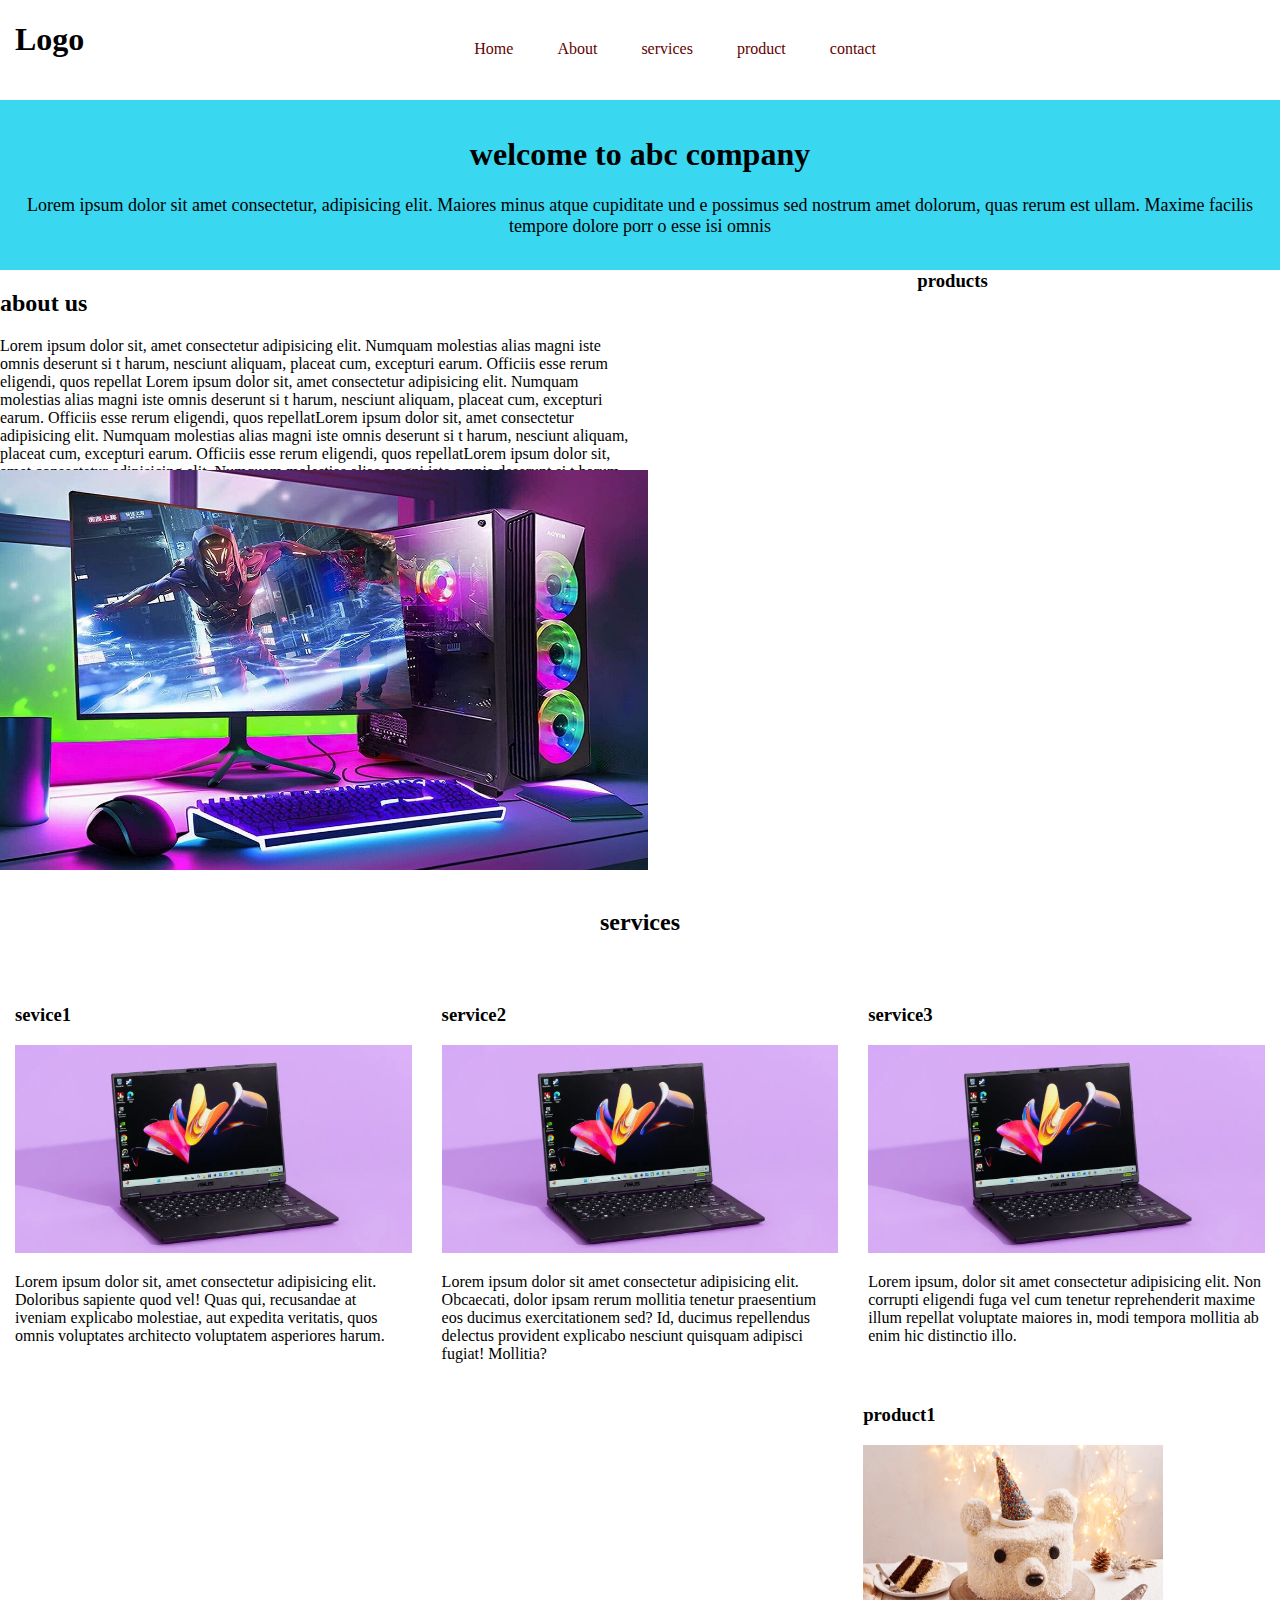
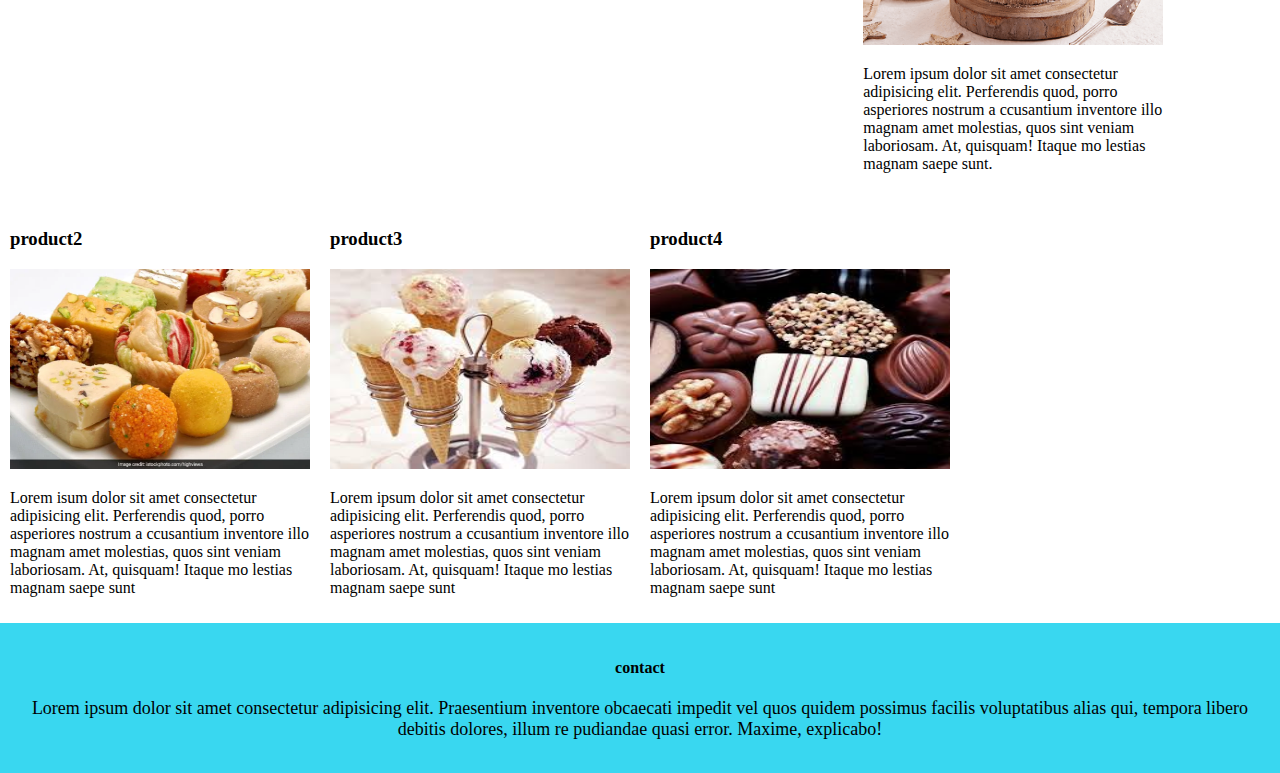
<file: index.html>
<!DOCTYPE html>
<html lang="en">
<head>
    <meta charset="UTF-8">
    <meta name="viewport" content="width=device-width, initial-scale=1.0">
    <title>float web project</title>
    <link rel="stylesheet" href="index.css">
</head>
<body>
    <!-- navigation bar -->
    
    <div class="logobox"> <h1>Logo</h1></div>
    
    <div class="linksbox"> 
        <a href="#" class="toplink">Home</a>
        <a href="#" class="toplink">About</a>
        <a href="#" class="toplink">services</a>
        <a href="#" class="toplink">product</a>
        <a href="#" class="toplink">contact</a>
    </div>
        <!-- herosection -->
         <div class="herobox">
            <h1>welcome to abc company</h1>
            <p>Lorem ipsum dolor sit amet consectetur, adipisicing elit. Maiores minus atque cupiditate und
                e possimus sed nostrum amet dolorum, quas rerum est ullam. Maxime facilis tempore dolore porr
                o esse isi omnis</p>
         </div>
         <!-- aboutsection -->
         <div class="about-text">
            <h2>about us</h2>
            <p>Lorem ipsum dolor sit, amet consectetur adipisicing elit. Numquam molestias alias magni iste omnis deserunt
                 si
                t harum, nesciunt aliquam, placeat cum, excepturi earum. Officiis esse rerum eligendi, quos repellat
                Lorem ipsum dolor sit, amet consectetur adipisicing elit. Numquam molestias alias magni iste omnis deserunt
                 si
                t harum, nesciunt aliquam, placeat cum, excepturi earum. Officiis esse rerum eligendi, quos repellatLorem ipsum dolor sit, amet consectetur adipisicing elit. Numquam molestias alias magni iste omnis deserunt
                 si
                t harum, nesciunt aliquam, placeat cum, excepturi earum. Officiis esse rerum eligendi, quos repellatLorem ipsum dolor sit, amet consectetur adipisicing elit. Numquam molestias alias magni iste omnis deserunt
                 si
                t harum, nesciunt aliquam, placeat cum, excepturi earum. Officiis esse rerum eligendi, quos repellat </p>
         </div>
         <div class="about-pic">
         
            <img src="img.jpg" alt="" class="about-image">
         </div>
         <!-- sevice section -->
          <div class="service-heading">
            <h2>services</h2>
            
          </div>
          <div class="service-box service-box1">
            <h3>sevice1</h3>
            <img src="pic2.webp" alt="" class="servicepic">
            
          <p>Lorem ipsum dolor sit, amet consectetur adipisicing elit. Doloribus sapiente quod vel! Quas qui, recusandae at
             iveniam explicabo molestiae, aut expedita veritatis, quos omnis voluptates architecto voluptatem asperiores harum.</p>
          </div>
          <div class="service-box service-box2">
            <h3>service2</h3>
            <img src="pic2.webp" alt="" class="servicepic">
        <p>Lorem ipsum dolor sit amet consectetur adipisicing elit. Obcaecati, dolor ipsam rerum mollitia tenetur
           praesentium eos ducimus exercitationem sed? Id, ducimus repellendus delectus provident explicabo nesciunt
            quisquam adipisci fugiat! Mollitia?</p>
          </div>
          <div class="service-box service-box3">
            <h3>service3</h3>
            <img src="pic2.webp" alt="" class="servicepic">
            <p>Lorem ipsum, dolor sit amet consectetur adipisicing elit. Non corrupti eligendi fuga vel cum tenetur
              
              reprehenderit maxime illum repellat voluptate maiores in, modi tempora mollitia ab enim hic distinctio illo.</p>
          </div>

          <!-- product section -->
           <div class="product-heading">
            <h3>products</h3>

           </div>
          <div class="product-box">
            <h3>product1</h3>
            <img src="polar-bear-cake.webp" alt="" class="cake" width="100%" height="200px">
            <p>Lorem ipsum dolor sit amet consectetur adipisicing elit. Perferendis quod, porro asperiores nostrum a
              ccusantium inventore illo magnam amet molestias, quos sint veniam laboriosam. At, quisquam! Itaque mo
              lestias magnam saepe sunt.

            </p>
          </div>
          <div class="product-box">
            <h3>product2</h3>
            <img src="o52ta3a8_sweets-_625x300_26_October_19.webp" alt="" class="sweet" width="100%" height="200px">
            <p>Lorem isum dolor sit amet consectetur adipisicing elit. Perferendis quod, porro asperiores nostrum a
              ccusantium inventore illo magnam amet molestias, quos sint veniam laboriosam. At, quisquam! Itaque mo
              lestias magnam saepe sunt</p>
             </div>
             <div class="product-box">
            <h3>product3</h3>
            <img src="ice.jpg" alt="" class="icecream" width="100%" height="200px">
            <p>Lorem ipsum dolor sit amet consectetur adipisicing elit. Perferendis quod, porro asperiores nostrum a
              ccusantium inventore illo magnam amet molestias, quos sint veniam laboriosam. At, quisquam! Itaque mo
              lestias magnam saepe sunt</p>
             </div>
              <div class="product-box">
            <h3>product4</h3>
            <img src="choc.jpg" alt="" class="dark" width="100%" height="200px">
            <p>Lorem ipsum dolor sit amet consectetur adipisicing elit. Perferendis quod, porro asperiores nostrum a
              ccusantium inventore illo magnam amet molestias, quos sint veniam laboriosam. At, quisquam! Itaque mo
              lestias magnam saepe sunt</p>
             </div>
             <!-- herosection -->
              <div class="herobox">
                <h4>contact</h4>
                <p>Lorem ipsum dolor sit amet consectetur adipisicing elit. Praesentium inventore obcaecati impedit
                   vel quos quidem possimus facilis voluptatibus alias qui, tempora libero debitis dolores, illum re
                   pudiandae quasi error. Maxime, explicabo!</p>
              </div>
</body>
</html>
</file>
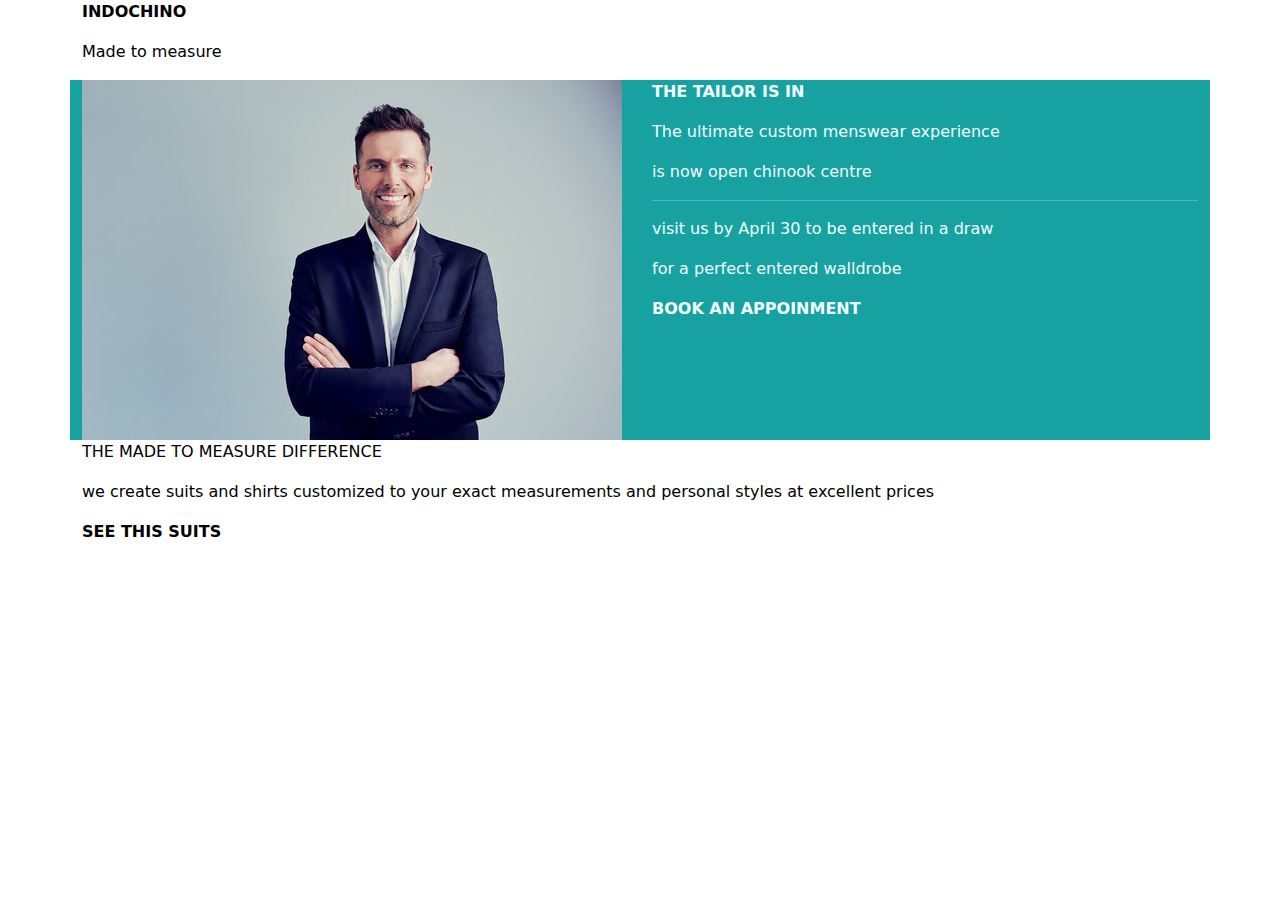
<file: Boot project.html>
<!DOCTYPE html>
<html lang="en">
<head>
    <meta charset="UTF-8">
    <meta name="viewport" content="width=device-width, initial-scale=1.0">
    <title>bootsrap project</title>
    <link rel="stylesheet" href="
    https://cdn.jsdelivr.net/npm/bootstrap@5.3.3/dist/css/bootstrap.min.css ">
    <link rel="stylesheet" href="Boot project.css">
</head>
<body>
    <section class="A">
      <div class="container">
        <div class="row">
            <div class="innerbox1">
                <p><b>INDOCHINO</b></p>
                <P>Made to measure</P>
            </div>
        </div>
    </div>
      </div>
</section>
<section class="B">
<div class="container">
    <div class="row">
        
        <div class="col">
            
            <img src="mansdfhtyj.jpg" alt="">
        </div>
        <div class="col">

            <p><B>THE TAILOR IS IN</B></p>
            <P>The ultimate custom menswear experience</P>
                is now open chinook centre
                <hr>
            
            <p>visit us by April 30 to be entered in a draw</p>
               <p> for a perfect entered walldrobe</p>
               <p><B>BOOK AN APPOINMENT</B></p>
            </div>
        </div>
    </div>
</div>
</section>
<section class="C">
<div class="container">
    <div class="row">
        <div class="innerbox1">
            <p>THE MADE TO MEASURE DIFFERENCE</p>
            <P>we create suits and shirts customized to your exact measurements and personal styles at excellent prices</P>
            <p><B>SEE THIS SUITS</B></p>
        </div>
    </div>
</div>

</section>
<SEction class="D">
 <div class="container">
    <div class="row">
        <div class="col"></div>
        <div class="col"></div>
        <div class="col"></div>
    </div>
 </div>

</SEction>
    
</body>
</html>
</file>
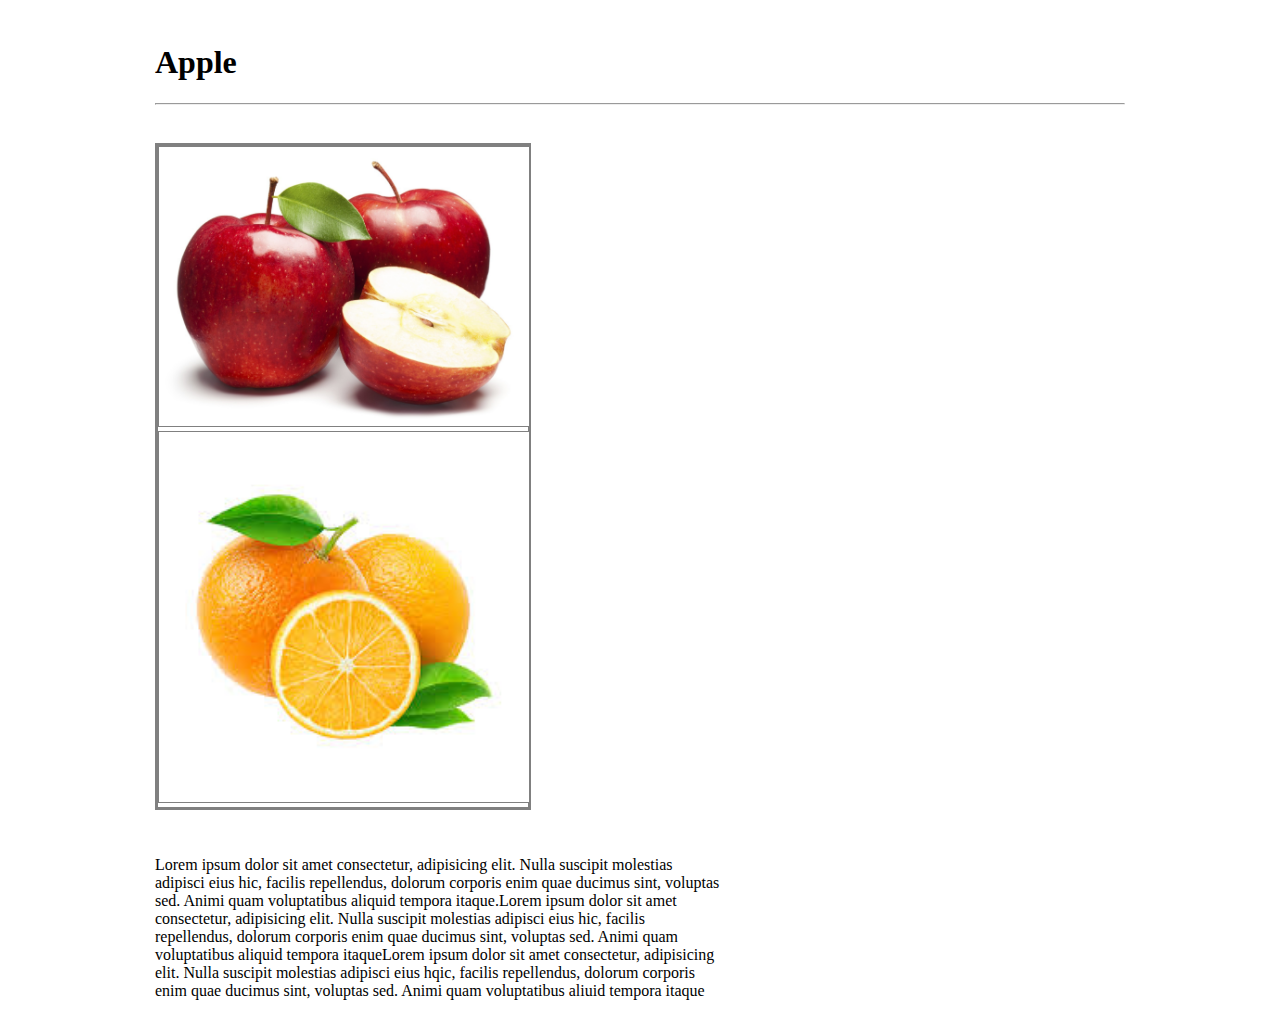
<file: task.html>
<!DOCTYPE html>
<html lang="en">
<head>
    <meta charset="UTF-8">
    <meta name="viewport" content="width=device-width, initial-scale=1.0">
    <title>my work</title>
</head>
<body>
    <style>
        .main{
            max-width: 1000px;
            margin: auto;
        }
        .title-box{
           /* background-color: rgb(226, 33, 46);
           min-height: 100px; */
           float: left;
           margin: 15px;
           width: calc(100% - 30px);
        }
        .image-box{
            /* background-color: rgb(91, 39, 1);
            min-height: 100px; */
            float: left;
            width: calc(40% - 30px);
            margin: 15px;
            border: solid gray;
        }
        .content-box{
            /* background-color: chartreuse;
            min-height: 100px; */
            float:left;
            width: calc(60% - 30px);
            margin: 15px;
        }



        .image-box img{

            width: 100%;
            border: 1px solid gray;
        }
    </style>
    <div class="main">
    <div class="title-box">
        <h1>Apple</h1>
        <hr>
    </div>
    <div class="image-box">
        <img src="apple.jpg" alt="" >
        <img src="orange.jpg" alt="">
        
    
        
        
    </div>
    <div  class="content-box" >
        <p>Lorem ipsum dolor sit amet consectetur, adipisicing elit. Nulla suscipit molestias adipisci eius hic, facilis repellendus, dolorum corporis enim quae ducimus sint, voluptas sed. Animi quam voluptatibus aliquid tempora itaque.Lorem ipsum dolor sit amet consectetur, adipisicing elit. Nulla suscipit molestias adipisci eius hic, facilis repellendus, dolorum corporis enim quae ducimus sint, voluptas sed. Animi quam voluptatibus aliquid tempora itaqueLorem ipsum dolor sit amet consectetur, adipisicing elit. Nulla suscipit molestias adipisci eius hqic, facilis repellendus, dolorum corporis enim quae ducimus sint, voluptas sed. Animi quam voluptatibus aliuid tempora itaque</p>
    </div>
    
    </div>
</body>
</html>
</file>
<file: index.css>
body{
    margin: 0px;
}
/* navigationbar */

.logobox{
    /* background-color: blue; */
    min-height: 100px;
    width: calc(30% - 30px);
    /* width: 30%; */
    float: left;
    padding: 0px 15px;
}
.linksbox{
    /* background-color: blueviolet; */
    min-height: 100px;
    width: 70%;
       /* float: left; */
    /* float: right; */
    text-align: right;
}
a.toplink{
    color:rgb(99, 2, 2);
    text-decoration: none;
    margin: 40px 20px;
    display: inline-block ;
}
 /* tabscreen */
   @media(max-width:768px){
    .logobox{
        width:50%;
        text-align: center;
    }

    .linksbox{
        width: 100%;
        text-align: center;
    }
    /* mobilescreen */
}
 @media(max-width:460px){
    a.toplink{
        display: block;

    }
 }
 /* .logobox{
    width: 100%;
 } */
 /* herosection */
  .herobox {
    background-color: rgb(102, 214, 232);
    float: left;
    width: calc(100% -30px);
    padding: 100px 15px;
    
    
  }
  .herobox h1{
    text-align: center;

  }
  .herobox p{
    text-align: center;
    font-size: 18px;
    width: 100%;

  }
   /* aboutsection */
   .about-text,.about-pic{
    float: left;
    min-height: 200px;
   }
   .about-text{
    /* background-color: rgb(255, 162, 48); */
    width: 50%;
    height: 200px;
   
   }
    /* .about-pic{
        background-color: blueviolet;
        padding: 15px;
        width: calc(35px-30px);
    } */
    img.about-image{
        width: 100%;
        height: 400px;
    }
 /* service section */
 .service-heading{
    /* background-color: coral; */
    width: calc(100% - 30px);
    padding: 15px;
    float: left;
    text-align: center;
 }
 .service-box{
    
    min-height: 200px;
    float: left;
    width:calc(33.33% - 30px);
    padding: 15px;
 }
 .service-box1{
    /* background-color: rgb(5, 51, 5); */
 }
 .service-box2{
    /* background-color: darkorchid; */
 }
 .service-box3{
    /* background-color: deeppink; */
 }
 
 img.servicepic{
    width: 100%;
 }
 /* product section */
 .product-heading{
    /* background-color: rgb(31, 58, 5); */
  text-align:center;
    width: calc(100%-30px);
    padding: 15px;
    text-align:center;
 }
 .product-box{
    /* background-color: darkgray; */
    float: left;
    min-height: 100px;
    padding: 10px;
    width:300px;

 }
 .productbox h3{
    text-align: center;

 }
 /* herosection */
 .herobox{
    text-align: center;
    background-color: rgb(57, 215, 240);
    padding: 15px;
 }
</file>
<file: Boot project.css>
.innerbox1{
    background-color: rgb(255, 255, 255);
    color: black;
    

}
.row{
   
    background-color: rgb(23, 161, 161);
    color: rgb(240, 255, 255);
}
</file>
